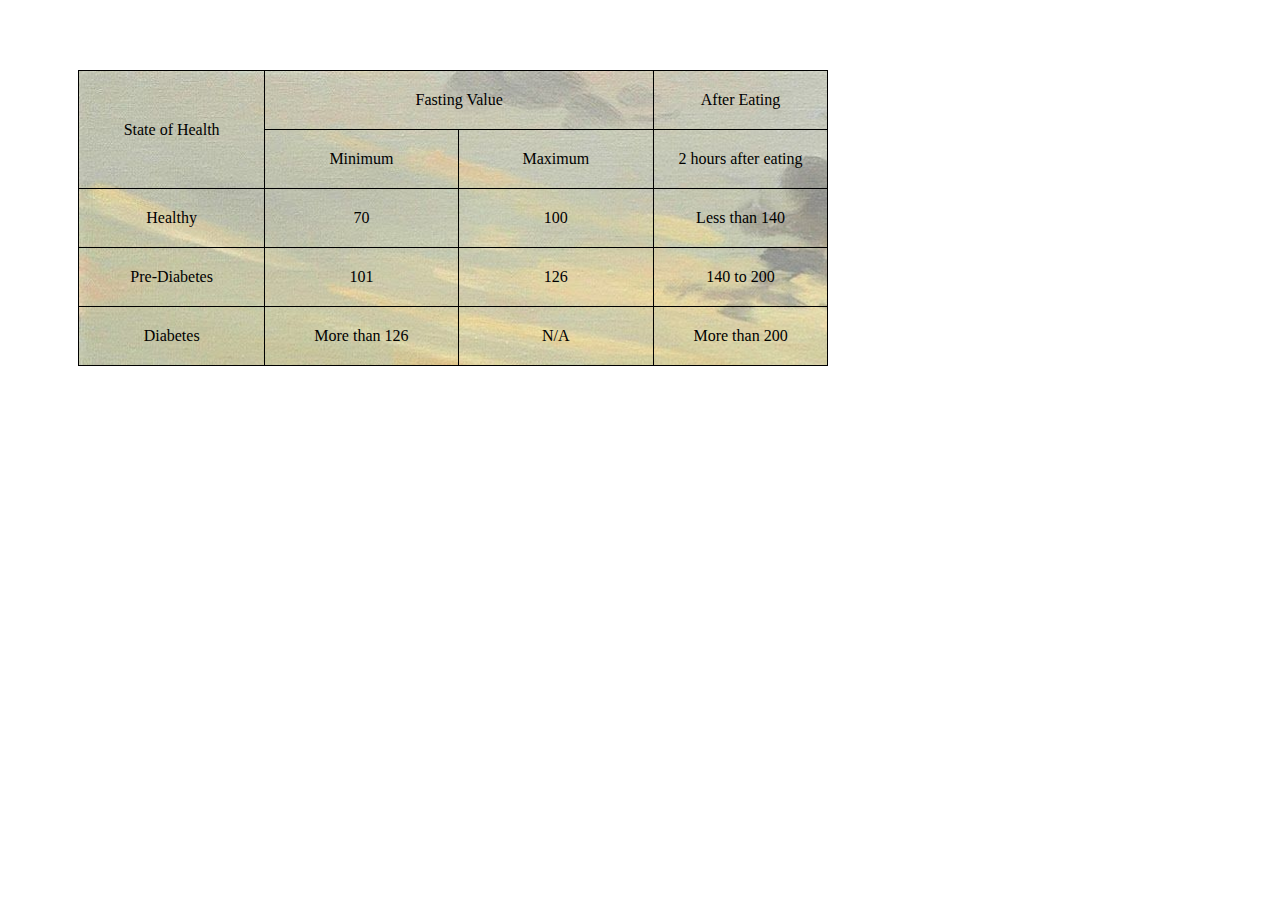
<file: Task3/task 3.3/public/index.html>
<!DOCTYPE html>
<html lang="en">
<head>
    <meta charset="UTF-8">
    <meta http-equiv="X-UA-Compatible" content="IE=edge">
    <meta name="viewport" content="width=device-width, initial-scale=1.0">
    <link rel="stylesheet" href="../src/style.css">
    <title>Table3</title>
</head>
<body>
    <table style="background-image: url(../src/Eyebrook\ Sunset.jpg)">
        <thead>
            <tr>
                <th rowspan="2">State of Health</th>
                <th colspan="2">Fasting Value</th>
                <th>After Eating</th>
                <tr>
                    <th>Minimum</th>
                    <th>Maximum</th>
                    <th>2 hours after eating</th>
                </tr>
            </tr>
        </thead>
        <tbody>
            <tr>
            <td>Healthy</td>
            <td>70</td>
            <td>100</td>
            <td>Less than 140</td>
            </tr>
            <tr>
                <td>Pre-Diabetes</td>
                <td>101</td>
                <td>126</td>
                <td>140 to 200</td>
            </tr>
            <tr>
                <td>Diabetes</td>
                <td>More than 126</td>
                <td>N/A</td>
                <td>More than 200</td>
            </tr>
        </tbody>
    </table>
</body>
</html>
</file>
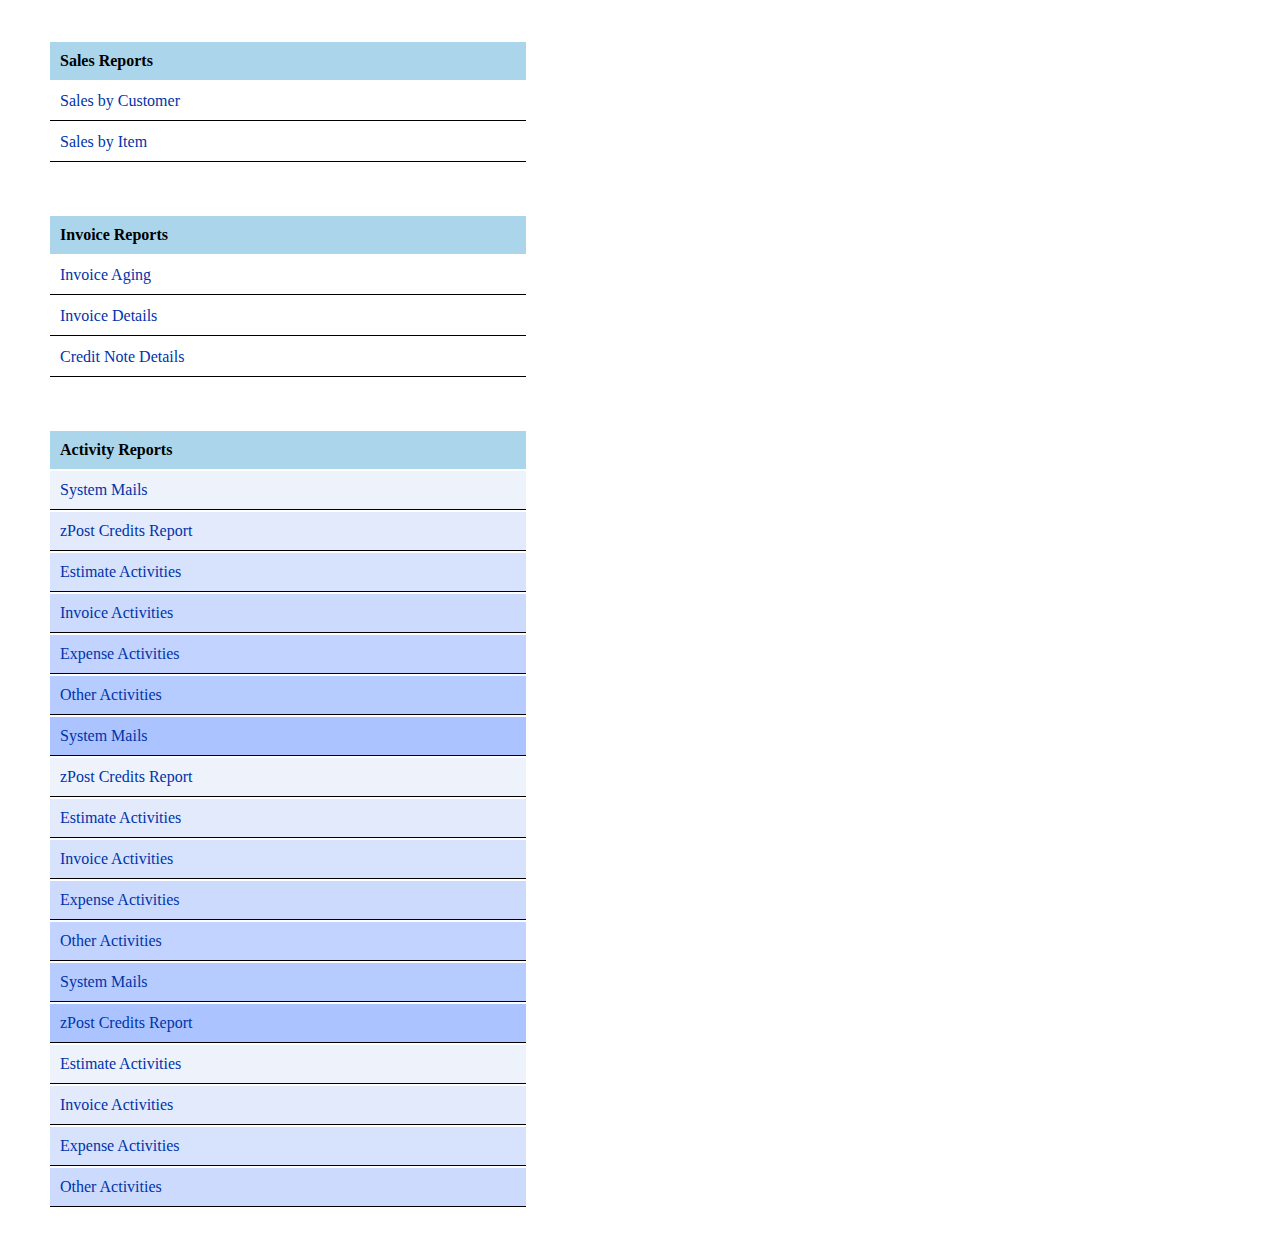
<file: Task3/task 3.4/public/index.html>
<!DOCTYPE html>
<html lang="en">
<head>
    <meta charset="UTF-8">
    <meta http-equiv="X-UA-Compatible" content="IE=edge">
    <meta name="viewport" content="width=device-width, initial-scale=1.0">
    <link rel="stylesheet" href="../src/style.css">
    <title>Table4</title>
</head>
<body>
    <table>
        <thead>
            <tr>
                <th>Sales Reports</th>
            </tr>
        </thead>
        <tbody>
            <tr>
                <td>Sales by Customer</td>
            </tr>
            <tr>
                <td>Sales by Item</td>
            </tr>
        </tbody>
    </table>
    <table>
        <thead>
            <tr>
                <th>Invoice Reports</th>
            </tr>
        </thead>
        <tbody>
            <tr>
                <td>Invoice Aging</td>
            </tr>
            <tr>
                <td>Invoice Details</td>
            </tr>
            <tr>
                <td>Credit Note Details</td>
            </tr>
        </tbody>
    </table>
    <table class="table-3">
        <thead>
            <tr>
                <th>Activity Reports</th>
            </tr>
        </thead>
        <tbody>
            <tr>
                <td>System Mails</td>
            </tr>
            <tr>
                <td>zPost Credits Report</td>
            </tr>
            <tr>
                <td>Estimate Activities</td>
            </tr>
            <tr>
                <td>Invoice Activities</td>
            </tr>
            <tr>
                <td>Expense Activities</td>
            </tr>
            <tr>
                <td>Other Activities</td>
            </tr>
            <tr>
                <td>System Mails</td>
            </tr>
            <tr>
                <td>zPost Credits Report</td>
            </tr>
            <tr>
                <td>Estimate Activities</td>
            </tr>
            <tr>
                <td>Invoice Activities</td>
            </tr>
            <tr>
                <td>Expense Activities</td>
            </tr>
            <tr>
                <td>Other Activities</td>
            </tr>
            <tr>
                <td>System Mails</td>
            </tr>
            <tr>
                <td>zPost Credits Report</td>
            </tr>
            <tr>
                <td>Estimate Activities</td>
            </tr>
            <tr>
                <td>Invoice Activities</td>
            </tr>
            <tr>
                <td>Expense Activities</td>
            </tr>
            <tr>
                <td>Other Activities</td>
            </tr>
        </tbody>
    </table>
</body>
</html>
</file>
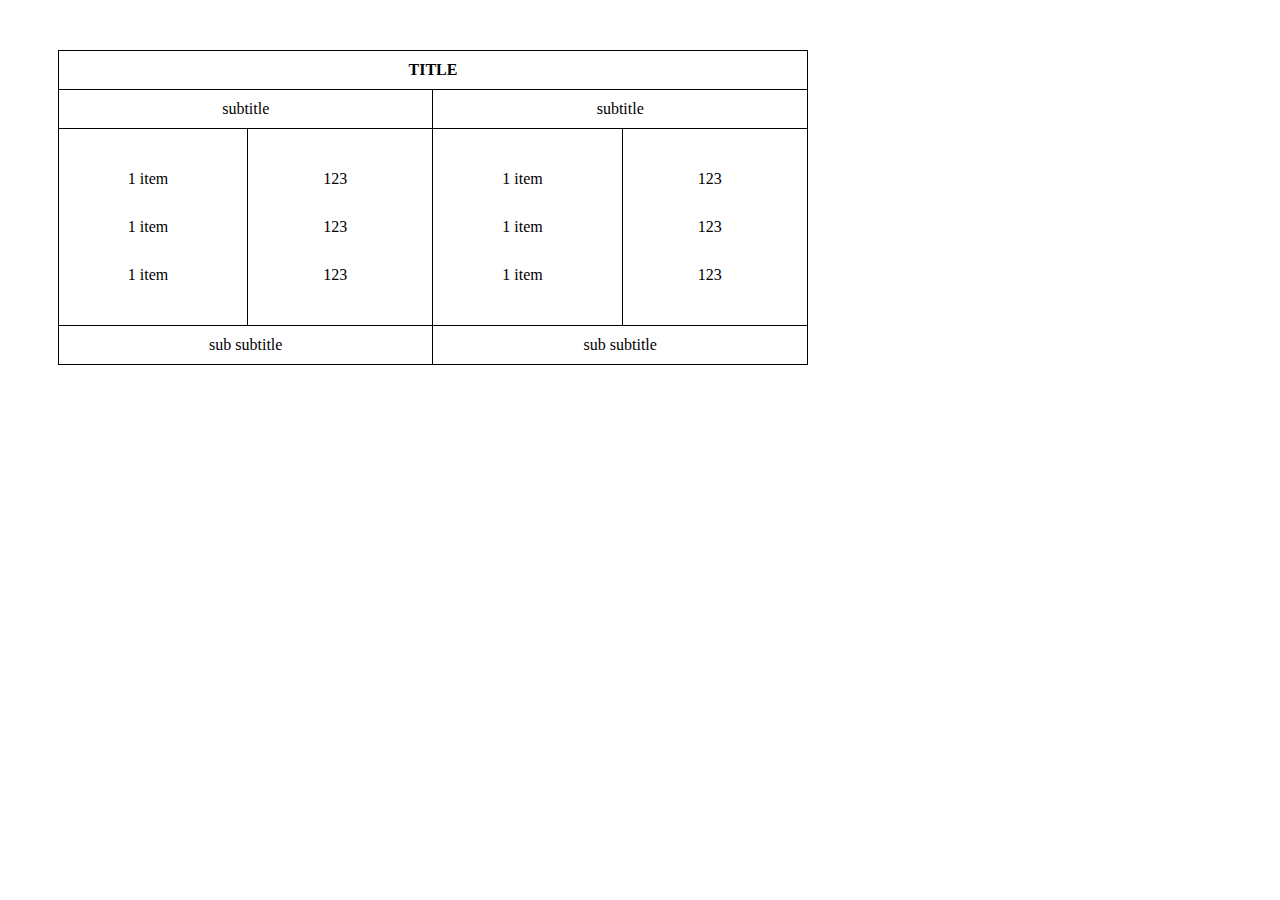
<file: Task3/task3.1/public/index.html>
<!DOCTYPE html>
<html lang="en">
<head>
    <meta charset="UTF-8">
    <meta http-equiv="X-UA-Compatible" content="IE=edge">
    <meta name="viewport" content="width=device-width, initial-scale=1.0">
    <link rel="stylesheet" href="../src/style.css">
    <title>Table1</title>
</head>
<body>
    <table>
        <thead>
        <tr>
            <th colspan="4">TITLE</th>
        </tr>
        </thead>
        <tbody>
        <tr>
            <td colspan="2">subtitle</td>
            <td colspan="2">subtitle</td>
        </tr>
        <tr>
            <td>
                <ul>
                    <li>1 item</li>
                    <li>1 item</li>
                    <li>1 item</li>
                </ul>
            </td>
            <td>
                <ul>
                    <li>123</li>
                    <li>123</li>
                    <li>123</li>
                </ul>
            </td>
            <td>
                <ul>
                    <li>1 item</li>
                    <li>1 item</li>
                    <li>1 item</li>
                </ul>
            </td>
            <td>
                <ul>
                    <li>123</li>
                    <li>123</li>
                    <li>123</li>
                </ul>
            </td>
        </tr>
        <tr>
            <td colspan="2">sub subtitle</td>
            <td colspan="2">sub subtitle</td>
        </tr>
     </tbody>
    </table>
</body>
</html>
</file>
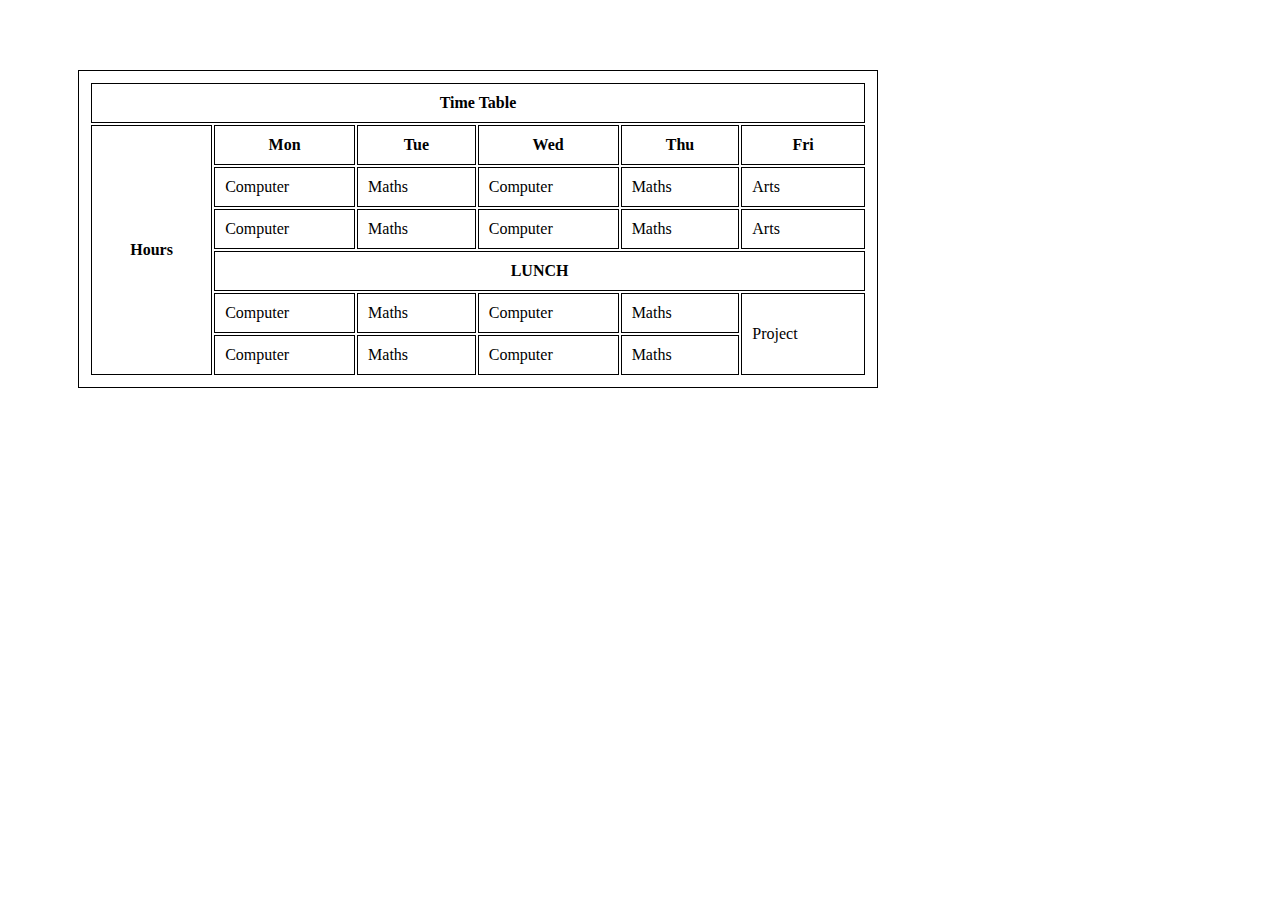
<file: Task3/task3.2/public/index.html>
<!DOCTYPE html>
<html lang="en">
<head>
    <meta charset="UTF-8">
    <meta http-equiv="X-UA-Compatible" content="IE=edge">
    <meta name="viewport" content="width=device-width, initial-scale=1.0">
    <link rel="stylesheet" href="../src/style.css">
    <title>Table2</title>
</head>
<body>
    <table>
        <thead>
            <tr>
                <th colspan="6">
                 Time Table
                </th>
            </tr>
        </thead>
        <tbody>
            <tr>
                <th rowspan="6">Hours</th>
                <th>Mon</th>
                <th>Tue</th>
                <th>Wed</th>
                <th>Thu</th>
                <th>Fri</th>
            </tr>
            <tr>
                <td>Computer</td>
                <td>Maths</td>
                <td>Computer</td>
                <td>Maths</td>
                <td>Arts</td>
            </tr>
            <tr>
                <td>Computer</td>
                <td>Maths</td>
                <td>Computer</td>
                <td>Maths</td>
                <td>Arts</td>
            </tr>
            <tr>
                <th colspan="5">LUNCH</th>
            </tr>
            <tr>
                <td>Computer</td>
                <td>Maths</td>
                <td>Computer</td>
                <td>Maths</td>
                <td rowspan="2">Project</td>
            </tr>
            <tr>
                <td>Computer</td>
                <td>Maths</td>
                <td>Computer</td>
                <td>Maths</td>
            </tr>
        </tbody>
    </table>
</body>
</html>
</file>
<file: Task3/task 3.3/src/style.css>
table,tr,th,td{
    border:1px solid black;
    border-collapse: collapse;
    text-align: center;
    margin: 70px;
    width:750px;
    padding:20px;
}
th{
    font-weight:400;
}
table{
    background-position:cover;
    background-repeat: no-repeat;
}
</file>
<file: Task3/task 3.4/src/style.css>
table,tr,td,th{
    border-bottom:1px solid black;
    margin:30px;
    width:500px;
    padding:10px;
}
table{
    border: none;
}
th{
    background-color: #abd5ea;
    text-align: left;
    border: none;
}
td{
    color:#0033aa;
}
.table-3 tr:nth-child(7n){
background-color: #abc4ff;
}
.table-3 tr:nth-child(7n-1){
background-color: #b6ccfe;
}
.table-3 tr:nth-child(7n-2){
background-color: #c1d3fe;
}
.table-3 tr:nth-child(7n-3){
background-color: #ccdbfd;
}
.table-3 tr:nth-child(7n-4){
background-color: #d7e3fc;
}
.table-3 tr:nth-child(7n-5){
background-color: #e2eafc;
}
.table-3 tr:nth-child(7n-6){
background-color: #edf2fb;
}
</file>
<file: Task3/task3.1/src/style.css>
table,tr,th,td{
    border:1px solid black;
    border-collapse: collapse;
    padding:10px;
    text-align: center;
    margin:50px;
    width:750px;
}
ul{
    list-style: none;
}
ul li{
    padding:15px;
    margin-left:-50px;
}
</file>
<file: Task3/task3.2/src/style.css>
table,tr,th,td{
    border:1px solid black;
    width:800px;
    margin:70px;
    padding:10px;
}
</file>
